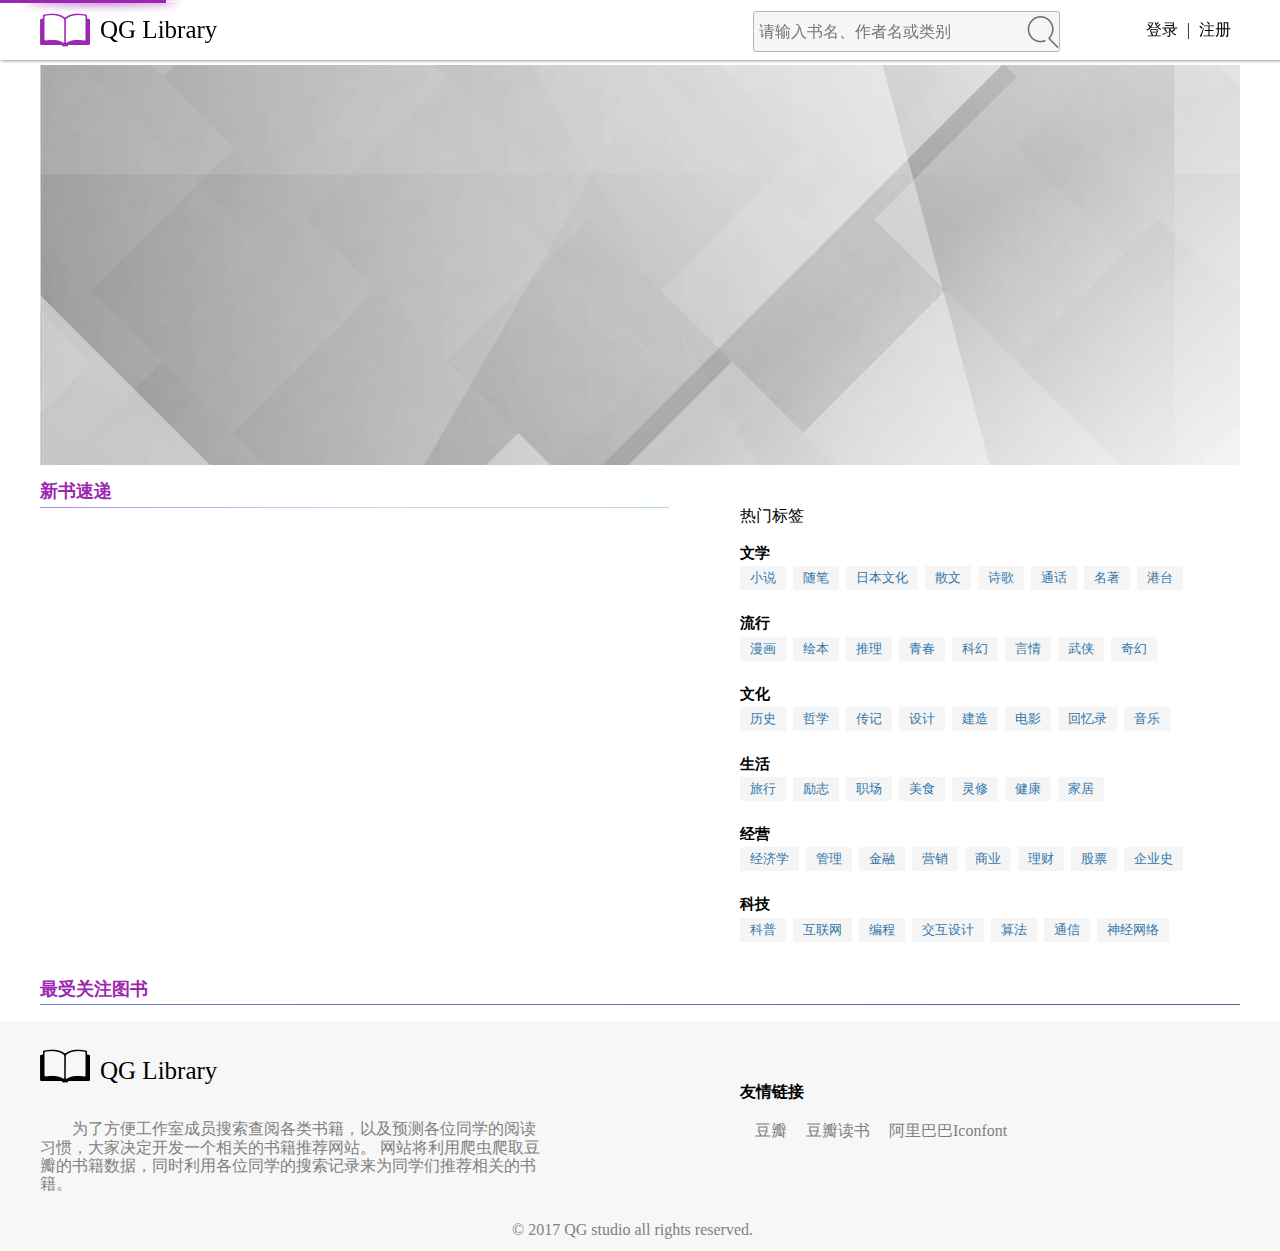
<file: html/index.html>
<!DOCTYPE html>
<html lang="zh-cmn-Hans">

<head>
    <meta charset="utf-8">
    <title>QG library</title>
    <link rel="shortcut icon" href="../images/favicon.ico" >
    <link rel="stylesheet" href="../css/normalize.css">
    <link rel="stylesheet" href="../css/navContainerFooter.css">
    <link rel="stylesheet" href="../css/slider.css">
    <link rel="stylesheet" href="../css/new_books_show.css">
    <link rel="stylesheet" href="../css/popular_book.css">
    <link rel="stylesheet" href="../css/person_recommend.css">
</head>

<body onload="getHottestBook()">
    <div id="progress"><span></span></div>
    <div class="navigation">
        <div class="inner-navigation">
            <div id="logo">
                <img src="../images/logo.png">
                <a>
                    <font>QG</font> Library</a>
            </div>
            <div class="login-state">
                <div id="logOrReg">
                    <a href="log_in.html?status=1">登录</a>|<a href="log_in.html?status=2">注册</a>
                </div>
                <div id="userInfo">
                    <img id="userHead">
                    <div id="userName">null</div>
                    <div class="logout" onclick="logout()">注销</div>
                </div>
            </div>
            <div class="search">
                <input id="search" name="search" type="text" placeholder="请输入书名、作者名或类别">
                <button class="button"></button>
            </div>
        </div>
    </div>
    <!--main container start -->
    <div class="container">
        <!-- slider start -->
        <div class="slider" id="slider">
            <div class="slide-container">
            </div>
        </div>
        <!-- slider end -->
        <div class="new-book-show">
            <h2>新书速递</h2>
            <!-- 书的类别标签 -->
            <div class="book-type-label">
                <ul>
                    <span>热门标签</span>
                    <li>
                        <h4>文学</h4>
                        <span>小说</span>
                        <span>随笔</span>
                        <span>日本文化</span>
                        <span>散文</span>
                        <span>诗歌</span>
                        <span>通话</span>
                        <span>名著</span>
                        <span>港台</span>
                    </li>
                    <li>
                        <h4>流行</h4>
                        <span>漫画</span>
                        <span>绘本</span>
                        <span>推理</span>
                        <span>青春</span>
                        <span>科幻</span>
                        <span>言情</span>
                        <span>武侠</span>
                        <span>奇幻</span>
                    </li>
                    <li>
                        <h4>文化</h4>
                        <span>历史</span>
                        <span>哲学</span>
                        <span>传记</span>
                        <span>设计</span>
                        <span>建造</span>
                        <span>电影</span>
                        <span>回忆录</span>
                        <span>音乐</span>
                    </li>
                    <li>
                        <h4>生活</h4>
                        <span>旅行</span>
                        <span>励志</span>
                        <span>职场</span>
                        <span>美食</span>
                        <span>灵修</span>
                        <span>健康</span>
                        <span>家居</span>
                    </li>
                    <li>
                        <h4>经营</h4>
                        <span>经济学</span>
                        <span>管理</span>
                        <span>金融</span>
                        <span>营销</span>
                        <span>商业</span>
                        <span>理财</span>
                        <span>股票</span>
                        <span>企业史</span>
                    </li>
                    <li>
                        <h4>科技</h4>
                        <span>科普</span>
                        <span>互联网</span>
                        <span>编程</span>
                        <span>交互设计</span>
                        <span>算法</span>
                        <span>通信</span>
                        <span>神经网络</span>
                    </li>
                </ul>
            </div>
            <!-- end 书的类别标签 -->
            <!-- 左边推荐新书 -->
            <ul class="new-books">
                <div class="line-ul"></div>
            </ul>
            <!-- end 左边推荐新书 -->
        </div>
        <!-- 热门图书 -->
        <div class="popular-books">
            <h2>最受关注图书</h2>
            <div class="line-popular-book"></div>
            <ul class="popular-books-table">
            </ul>
        </div>
        <!-- end 热门图书 -->
        <!-- 个人推荐及信息 -->
        <div class="person-recommend">
            <!-- 私人推荐 -->
            <div class="person-book">
                <h2>个人推荐</h2>
                <div class="line-recommend-book"></div>
                <ul class="person-recommend-book">
                </ul>
            </div>
            <!-- end 私人推荐 -->
            <!-- 个人信息 -->
            <div class="person-data" id="personPieChart">
            </div>
            <!-- end 个人信息 -->
            <div class="person-chart"></div>
        </div>
        <!-- end 个人推荐及信息 -->
    </div>
    <!-- main container end -->
    <div class="footer">
        <div class="container">
            <div class="left-box">
                <div class="footer-logo">
                    <div class="logo"></div>
                    <a>
                        <font>QG</font> Library</a>
                </div>
                <div class="site-info">
                    <p>为了⽅便⼯作室成员搜索查阅各类书籍，以及预测各位同学的阅读习惯，⼤家决定开发⼀个相关的书籍推荐⽹站。 ⽹站将利⽤爬⾍爬取⾖瓣的书籍数据，同时利⽤各位同学的搜索记录来为同学们推荐相关的书籍。</p>
                </div>
            </div>
            <div class="links">
                <h4>友情链接</h4>
                <a href="https://www.douban.com/" target="_blank">豆瓣</a>
                <a href="https://book.douban.com/" target="_blank">豆瓣读书</a>
                <a href="http://www.iconfont.cn/" target="_blank">阿里巴巴Iconfont</a>
            </div>
            <p class="copy">&copy; 2017 QG studio all rights reserved.</p>
        </div>
    </div>
    <script src="../js/jquery_3.2.1/jquery_3.2.1.min.js"></script>
    <script src="../js/ECharts/echarts.min.js"></script>
    <script src="../js/new_books_show.js"></script>
    <script src="../js/popular_book.js"></script>
    <script src="../js/person_recommend.js"></script>
    <script src="../js/getHottestBooks.js"></script>
    <script src="../js/progressBar.js"></script>
</body>

</html>
</file>
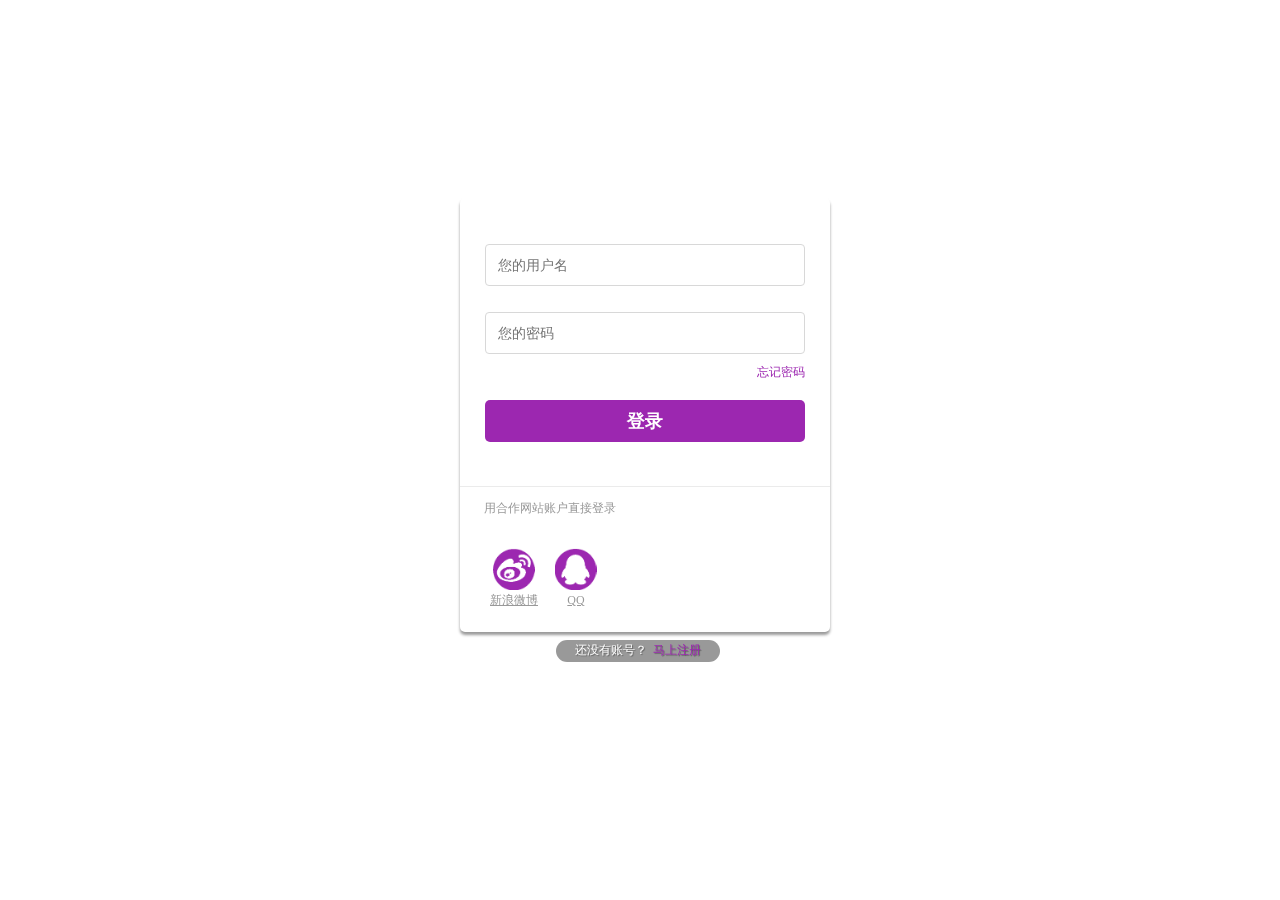
<file: html/log_in.html>
<!DOCTYPE html>
<html lang="zh-cmn-Hans">
<head>
    <meta charset="utf-8">
    <title>登录注册</title>

    <!-- 360 使用Google Chrome Frame -->
    <meta name="renderer" content="webkit">

    <!-- 优先使用 IE 最新版本和 Chrome -->
    <meta http-equiv="X-UA-Compatible" content="IE=edge,chrome=1" />

    <!-- 开启响应式 -->
    <meta name="viewport" content="width=device-width, initial-scale=1.0">

    <!-- SEO页面关键词 -->
    <meta name="keywords" content="your keywords">
    
    <!-- SEO页面描述 -->
    <meta name="description" content="your description">

    <!-- favicon，可更改图片类型 -->
    <link rel="shortcut icon" href="../images/favicon.ico" >

    <!-- 重设css -->
    <link  rel="stylesheet" href="../css/normalize.css">

    <!-- 引入css -->

    <link rel="stylesheet" href="../css/log_in.css">
</head>
<body>

    <div class="container">
        <div id="homePage">
            <a class="logo" href=""></a>
        </div>
        <!-- 登录信息 -->
        <div class="log-in-form-data" style="display: block" >
            <div class="input-data">
                <p class="log-in-error" style="display: none;"></p>
                <input id="username" type="text" name="username" placeholder="您的用户名">
                <input id="password" type="password" name="password" placeholder="您的密码">
                <div class="forget-password">
                    <a href="#">忘记密码</a>
                </div>
                <button class="log-submit" id="logSubmit">登录</button>
            </div>
            <!-- 第三方登录接口 -->
            <div class="third-party-web">
                <p class="third-party-text">用合作网站账户直接登录</p>
                <div class="third-party-connect">
                    <a href="#" class="sina">
                        <i></i>新浪微博
                    </a>
                    <a href="#" class="qq">
                        <i></i>QQ
                    </a>

                </div>
            </div>
            <!-- end第三方登录接口 -->
        </div>
        <p class="warm-sign-in" style="display: block;">还没有账号？<a class="change-sign-in">马上注册</a></p>
        <!-- end登录信息 -->
        <!-- 注册信息 -->

            <div class="sign-in-form-data" style="display: none;">
                <div class="input-data">
                    <p class="sign-in-error has-user" id="hasWarm" style="display: none;"></p>
                    <p class="sign-in-error user-warm" id="userWarm" style="display: none;"></p>
                    <input id="signInUsername" type="text" name="username" placeholder="注册的用户名">
                    <p class="sign-in-error pass-warm" id="passWarm" style="display: none;"></p>
                    <input id="signInPassword" type="password" name="password" placeholder="密码">
                    <p class="sign-in-error confirm-pass-warm" id="confirmPassWarm" style="display: none;"></p>
                    <input id="signInConfirmPassword" type="password" name="confirm-password" placeholder="确认密码">
                    <button class="sign-submit" id="signSubmit">注册</button>
                </div>
                <!-- 第三方登录接口 -->
                <div class="third-party-web">
                    <p class="third-party-text">用合作网站账户直接登录</p>
                    <div class="third-party-connect">
                        <a href="#" class="sina">
                            <i></i>新浪微博
                        </a>
                        <a href="#" class="qq">
                            <i></i>QQ
                        </a>

                    </div>
                </div>
                <!-- end第三方登录接口 -->
            </div>
        <p class="warm-log-in" style="display: none;">已经有账号？<a class="change-log-in">马上登录</a></p>
        <!-- end 注册信息 -->
    </div>
    <!-- 背景图片 -->
    <div class="background" id="background">
    </div>
    <!-- end背景图片 -->
    <script src="../js/jquery_3.2.1/jquery_3.2.1.min.js"></script>
    <script src="../js/jquery_3.2.1/jquery_3.2.1.js"></script>
    <script src="http://libs.baidu.com/underscore/1.3.3/underscore.js"></script>
    <script src="../js/log_in_sign_in.js"></script>
</body>
</html>
</file>
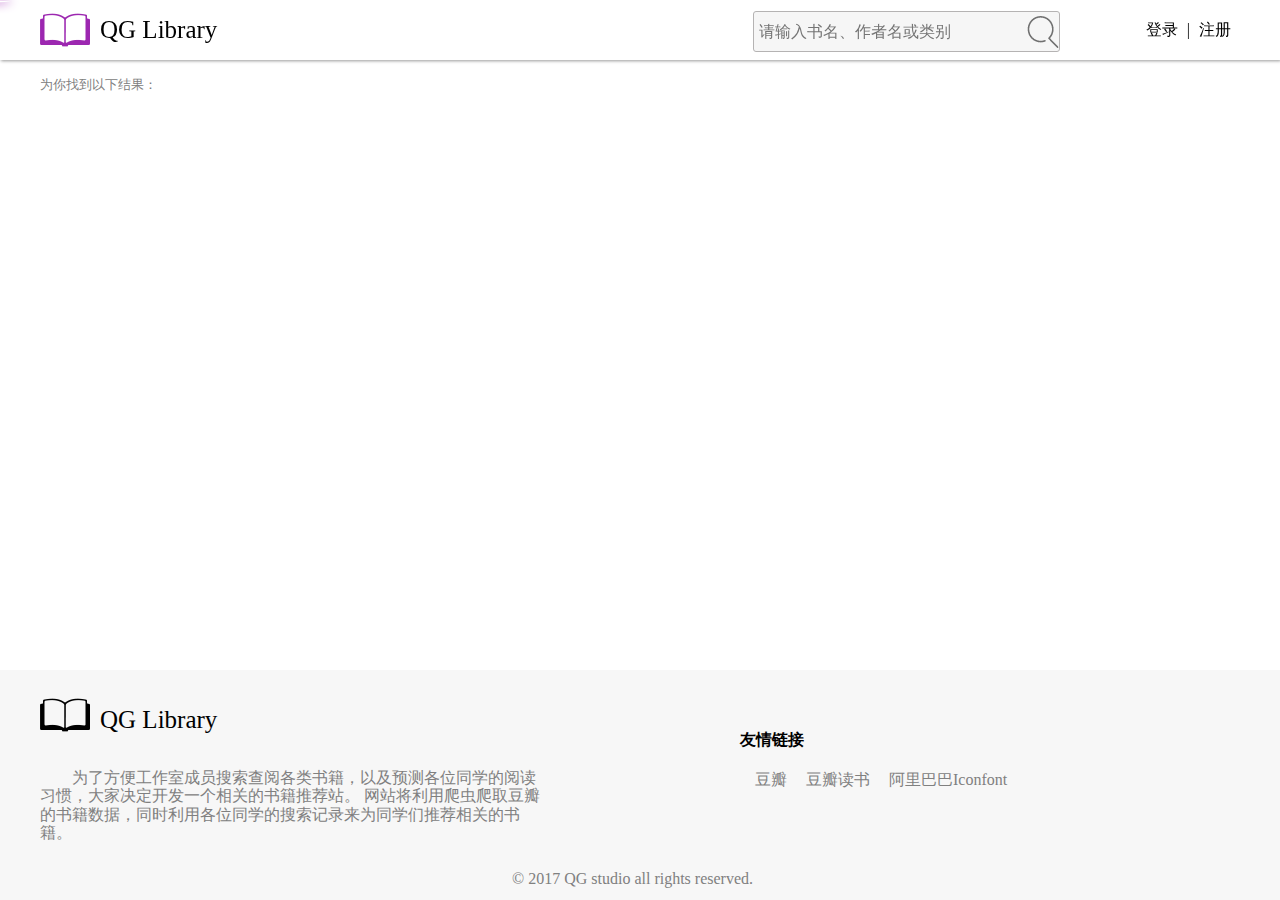
<file: html/search_result.html>
<!DOCTYPE html>
<html lang="zh-cmn-Hans">

<head>
    <meta charset="utf-8">
    <title>书籍搜索</title>
    <script src="http://libs.baidu.com/jquery/1.9.0/jquery.js"></script>
    <link rel="shortcut icon" href="../images/favicon.ico" >
    <link rel="stylesheet" href="../css/search_result.css">
    <link rel="stylesheet" href="../css/navContainerFooter.css">
    <link rel="stylesheet" href="../css/normalize.css">
    <link rel="stylesheet" href="../css/slider.css">

</head>

<body>
    <div id="progress"><span></span></div>
    <div class="navigation">
        <div class="inner-navigation">
            <div id="logo"><img src="../images/logo.png">
                <a>
                    <font>QG</font> Library</a>
            </div>
            <div class="login-state">
                <div id="logOrReg">
                    <a href="log_in.html">登录</a>|<a href="log_in.html">注册</a>
                </div>
                <div id="userInfo">
                    <img id="userHead" src="../images/avatar.png">
                    <div id="userName">QG Read</div>
                    <div class="logout" onclick="logout()">注销</div>
                </div>
            </div>
            <div class="search">
                <input id="search" name="search" maxlength="16" type="text" placeholder="请输入书名、作者名或类别">
                <button class="button"></button>
            </div>
        </div>
    </div>

    <div class="container">
        <p class="status">为你找到以下结果：</p>
        <p class="index">0</p>
        <ul class="in-container"></ul>
        <div class="result"></div>
        <div class="simple-info"></div> 
    </div>
    <div class="footer">
        <div class="container">
            <div class="left-box">
                <div class="footer-logo">
                    <div class="logo"></div>
                    <a><font>QG</font> Library</a>
                </div>
                <div class="site-info">
                    <p>为了方便工作室成员搜索查阅各类书籍，以及预测各位同学的阅读习惯，大家决定开发一个相关的书籍推荐站。 网站将利用爬虫爬取豆瓣的书籍数据，同时利用各位同学的搜索记录来为同学们推荐相关的书籍。</p>
                </div>
            </div>
            <div class="links">
                <h4>友情链接</h4>
                <a href="https://www.douban.com/" target="_blank">豆瓣</a>
                <a href="https://book.douban.com/" target="_blank">豆瓣读书</a>
                <a href="http://www.iconfont.cn/" target="_blank">阿里巴巴Iconfont</a>
            </div>
            <p class="copy">&copy; 2017 QG studio all rights reserved.</p>
        </div>
    </div>
    <script src="../js/search_result.js"></script>
    <script src="../js/progressBar.js"></script>
</body>

</html>
</file>
<file: css/navContainerFooter.css>
html{
    height: 100%;
    }
    body {
        display: flex;
        flex-direction: column;
        height: 100%;
        margin: 0;
    }
    /**导航区开始**/
    /***顶部加载条开始***/

    #progress {
        position: fixed;
        top: 0;
        z-index: 101;
        height: 3px;
        background: #9C27B0;
        transition: opacity 500ms linear;
    }

    #progress.done {
        opacity: 0;
    }

    #progress span {
        position: absolute;
        right: -10px;
        -webkit-border-radius: 100%;
        width: 150px;
        height: 3px;
        opacity: 1;
        -webkit-box-shadow: #9C27B0 1px 0 10px 1px;
        -webkit-animation: pulse 2s ease-out 0s infinite;
    }

    @-webkit-keyframes pulse {
        30% {
            opacity: .6;
        }
        60% {
            opacity: 0;
        }
        100% {
            opacity: .6;
        }
    }
    /***顶部加载条结束***/
    /***导航栏开始***/

    .navigation {
        position: fixed;
        top: 0;
        width: 100%;
        height: 60px;
        background: white;
        z-index: 100;
        box-shadow: 1px 1px 3px rgba(0, 0, 0, .4);
    }
    /***导航栏结束***/
    /***导航内容区开始***/

    .inner-navigation {
        margin: 0 auto;
        width: 1200px;
        height: 60px;
    }
    /***导航内容区结束***/
    /***网站图表区开始***/

    #logo {
        float: left;
        width: 200px;
        height: 60px;
        background-size: 100% 100%;
        cursor: pointer;
    }

    #logo a {
        float: right;
        width: 140px;
        font-size: 25px;
        font-weight: lighter;
        line-height: 60px;
        text-align: left;
    }

    #logo a font {
        font-weight: bolder;
    }

    #logo img {
        float: left;
        padding-top: 5px;
        width: 50px;
    }
    /**网站图表区结束**/
    /**搜索框**/

    #search {
        display: block;
        float: right;

        margin: 11px 20px;
        border: 0.1px solid #b5b3b3;
        border-radius: 3px;
        padding: 0 0 0 5px;
        width: 300px;
        height: 39px;



        background: #f6f6f6;
    }

    #search:focus {
        border: 1px solid #9C27B0;

        outline: none;
        box-shadow: 0 0 8px #9C27B0;

        -webkit-transition: box-shadow .20s linear 0s;
        transition: box-shadow .20s linear 0s;
    }

    .button {
        display: inline-block;
        position: relative;
        top: 16px;
        left: 787px;

        border: none;
        width: 32px;
        height: 32px;

        outline: none;
        cursor: pointer;

        background-color: #f6f6f6;
        background-image: url(../images/search.png);
    }
    /**end 搜索框**/
    /**用户信息块开始**/

    .login-state {
        float: right;
        width: 160px;
        height: 60px;
    }

    .login-state #logOrReg {
        height: 60px;
        line-height: 60px;
        text-align: right;
        display: block;
    }

    .login-state a {
        display: inline-block;
        border-radius: 5px;
        width: 50px;
        height: 35px;
        line-height: 35px;
        text-align: center;
        text-decoration: none;
        color: black;
    }

    .login-state a:hover {
        color: white;
        background-color: #9C27B0;
        cursor: pointer;
    }


    #userInfo {
        display: none;
    }

    .login-state #userHead {
        float: left;
        margin-top: 10px;
        border: solid #9C27B0 1px;
        border-radius: 50%;
        width: 40px;
        height: 40px;
    }

    .login-state #userName {
        margin-left: 40px;
        text-align: center;
        padding-top: 12px;
        width: 120px;
        font-size: 20px;
        color: #424242;
    }

    .login-state .logout {
        margin-left: 40px;
        width: 120px;
        height: 20px;
        color: gray;
        text-align: center;
    }

    .login-state .logout:hover {
        color: black;
        cursor: pointer;
    }
    /***用户信息块结束***/
    /**导航区结束**/

    /**主容器开始**/

    .container {
        flex: 1 0 auto;
        margin: 65px auto 0;
        width: 1200px;
        height: auto;
        background: white;
    }
    /**主容器结束**/

    /**网站底部开始**/

    .footer {
        flex: 0 0 auto;
        /*position: relative;*/
        height: 230px;
        background-color: #f7f7f7;
    }

    .footer .container {
        width: 1200px;
        height: 230px;
        margin: 0 auto;
        background-color: #f7f7f7;
        /*border-top:dashed 1px #9C27B0;*/
    }

    .footer .container p {
        color: gray;
        text-indent: 2em;
    }

    .left-box {
        margin-top: 20px;
        float: left;
    }

    .footer-logo {
        float: left;
        width: 200px;
        height: 60px;
        background-size: 100% 100%;
    }

    .footer-logo:hover {
        color: #9C27B0;
        cursor: pointer;
    }

    .footer-logo a {
        float: right;
        width: 140px;
        font-size: 25px;
        font-weight: lighter;
        line-height: 60px;
        text-align: left;
    }

    .footer-logo a font {
        font-weight: bolder;
    }

    .footer .logo {
        float: left;
        width: 50px;
        height: 50px;
        background: url(../images/logoBlack.png);
        background-size: 100%;
        background-position: center;
    }

    .footer-logo .logo:hover {
        background: url(../images/logo.png);
        background-size: 100%;
        background-position: center;
        cursor: pointer;
    }

    .footer .site-info {
        margin-top: 60px;
        height: 110px;
        width: 500px;
        padding-top: 3px;
    }

    .footer .links {
        float: right;
        margin-top: 40px;
        height: 150px;
        width: 500px;
        /*border: dashed 1px black;*/
    }

    .footer .links a {
        text-decoration: none;
        padding-left: 15px;
        color: gray;
    }

    .footer .links a:hover {
        color: #9C27B0;
        cursor: pointer;
    }

    .footer .copy {
        width: 320px;
        position: absolute;
        margin-top: 200px;
        margin-left: 440px;
    }
    /**网站底部结束**/
</file>
<file: css/slider.css>
/**图书轮播开始**/
    .slider {
        height: 400px;
        background-color: #8bc24a;
        overflow: hidden;
        background: url(../images/sliderBack.jpg);
    }

    .slide-container {
        position: relative;
        top:50px;
        height: 300px;
        width: 3900px;
        margin-left: 225px;
        /*border:solid black 1px;*/
    }
    .slide-container .one-screen{
        float: left;
        /*border:solid 1px;*/
        height: 300px;
        width: 975px;
    }
    .slide-container img {
        float: left;
        width: 200px;
        height: 300px;
        box-shadow: 0 1px 4px rgba(0,0,0,0.4);
    }

    .slide-container .hot-book-info {
        float: left;
        width: 500px;
        height: 300px;
        margin-left:50px;
        color: white;
    }
    .slide-container .hot-book-info h1{
        margin:0;
        color: white;
    }

    .slide-container span {
        font-size: 20px;
    }
    .slide-container .hot-book-info a {
        text-decoration: none;
        color: #9C27B0;
        font-size: 20px;
    }

    .slide-container .hot-book-score{
        font-size: 60px;
        margin-left: 30px;
    }

    .slide-container .hot-book-intro {
        text-indent: 2em;
        overflow: hidden;
        height: 109px;
        width: 100%;
    }
/**图书轮播结束**/
</file>
<file: css/new_books_show.css>
/** 新书速递 **/
.new-book-show-cell img {
    width: 106px;
    height: 158px;

    cursor: pointer;
}
.new-book-show-cell {
    display: inline-block;

    padding: 10px 20px 10px 0;
    width: 106px;
}
.writer,
.book-name a {
    font-size: 13px;
}
.book-name a:hover {
    color: #fff;
    background-color: #37a;
}
.book-name a {
    text-decoration: none;

    color: #37a;

    cursor: pointer;
}
/*** 对左边新书速递盒子的定义 ***/
.new-book-show > ul {
    list-style: none;

    margin-top: 0;
    padding: 0;
    width: 650px;
}
/*** end 对左边新书速递盒子的定义 ***/
.new-book-show {
    overflow: auto;
}
.new-book-show > h2 {
    margin: 16px auto 5px auto;

    font-size: 18px;
    font-weight: bold;

    color: #9c27b0;
}
/*** 分割线 ***/
.line-ul {
    width: 629px;
    height: 1px;

    background-image: -webkit-linear-gradient(top right, #69eacb 0%, #eaccf8 48%, #6654f1 100%);
    background-image:      -o-linear-gradient(top right, #69eacb 0%, #eaccf8 48%, #6654f1 100%);
    background-image:         linear-gradient(to bottom left, #69eacb 0%, #eaccf8 48%, #6654f1 100%);
}
/*** end 分割线 ***/
/*** 右边书类别标签 ***/
.book-type-label > ul {
    float: right;

    list-style: none;

    margin-top: 0;
    padding-right: 54px;
}
.book-type-label  ul li span {
    display: inline-block;

    margin: 0 3px 5px 0;
    padding: 2px 10px;

    font-size: 13px;
    line-height: 20px;

    color: #37a;
    background-color: #f5f5f5;

    cursor: pointer;
}
.book-type-label  ul li span:hover {
    background-color: rgba(149, 149, 149, .8);
}
.book-type-label  ul li h4 {
    margin: 20px 0 4px 0;

    font-size: 15px;
    font-weight: 600;
}
/*** end 右边书类别标签 ***/
/** end 新书速递 **/
</file>
<file: css/popular_book.css>
/** 最受欢迎图书 **/
/*.popular-books {
    overflow: auto;
}*/
.popular-books > h2 {
    margin: 16px auto 5px auto;

    font-size: 18px;
    font-weight: bold;

    color: #9c27b0;
}

.line-popular-book {
    width: 1200px;
    height: 1px;

   background-image: linear-gradient(135deg, #667eea 0%, #764ba2 100%);
}

.popular-books-table {
    list-style: none;

    margin-top: 0;
    padding: 0;
}

.popular-books-table li {
    display: inline-block;

    margin: 15px 10px;
    padding-right: 10px;
    width: 270px;
    height: 170px;
   box-shadow: 0 1px 4px rgba(0,0,0,0.4);

}
.popular-books-table li:hover {
    background-color: #e2e1e1;
}
.popular-books-table li a {
    float: left;

    padding-top: 10px;
    padding-left: 15px;
}
.popular-books-table li a img {
    width: 100px;
}
.popular-books-table li div  h4,
.popular-books-table li div p {
    margin: 13px 0;
}
.popular-books-table li div  h4 {
    cursor: pointer;
}
.popular-books-table li div  h4:hover {
    color: #9c27b0;
}
.popular-books-table li div p > i {
    font-size: 22px;
}
.popular-books-table li div p:nth-child(2) {
    color: #e09015;
}
.popular-books-table li div p:nth-child(5) {
    margin-top: 21px;
}
.popular-books-table li div {
    padding-left: 134px;
    width: 180px;
}
/** end 最受欢迎图书 **/
</file>
<file: css/person_recommend.css>
/** 个人图书 **/

.person-book > h2 {
    margin: 16px auto 5px auto;

    font-size: 18px;
    font-weight: bold;

    color: #9c27b0;
}

.line-recommend-book {
    width: 600px;
    height: 1px;

    background-image: linear-gradient(135deg, #667eea 0%, #764ba2 100%);
}
/*** 私人推荐 ***/
/*.person-book {
    float: right;

}*/
.person-recommend {
    display: none;
}
.person-recommend-book {
    float: left;

    list-style: none;

    margin-top: 0;
    padding: 0;
    width: 610px;
}

.person-recommend-book li {
    display: inline-block;

    margin: 15px 10px; 
    padding-left: 10px;
    width: 270px;
    height: 170px;
    box-shadow: 0 1px 4px rgba(0,0,0,0.4);
}
.person-recommend-book li:hover {
    background-color: #e2e1e1;
}
.person-recommend-book li a {
    float: left;
     padding-left: 10px;
    padding-top: 10px;
}
.person-recommend-book li a img {
    width: 100px;
    height: 148px;
}
.person-recommend-book li div  h4,
.pperson-recommend-book li div p {
    margin: 13px 0;;
}
.person-recommend-book li div  h4 {
    cursor: pointer;
}
.person-recommend-book li div  h4:hover {
    color: #9c27b0;
}
.person-recommend-book li div p > i {
    font-size: 22px;
}
.person-recommend-book li div p:nth-child(2) {
    color: #e09015;
}
.person-recommend-book li div {
    width: 290px;
    padding-left: 124px;
}
/*** end 私人推荐 ***/
/*** 个人数据 ***/
.person-data {
    float: right;

    width: 590px;
    height: 440px;
}
/*** end 个人数据 ***/
/** end 个人图书 **/
</file>
<file: css/log_in.css>
body {
    position: fixed;

    width: 100%;
    height: 100%;
}
.container {
    position: relative;

    width: 1200px;
    height: 100%;
}
/* logo样式 */
.logo {
    display: block;
    overflow: hidden;

    margin: 0 auto;
    width: 92px;
    height: 92px;

    text-indent: -999px;

    background: url(../images/logo_1.png) no-repeat;
    background-size: 100% 100%;
}
#homePage {
    position: absolute;
    top: 15%;
    left: 35%;
    z-index: 3;

    margin: -30px auto 0;
    width: 370px;
}
/* end logo样式 */

/** 登录栏与注册栏 **/
.sign-in-form-data,
.log-in-form-data {
    position: absolute;
    top: 22%;
    left: 35%;
    z-index: 10;

    border-radius: 5px;
    width: 370px;

    background-color: #fff;

    box-shadow: 0 3px 3px rgba(0,0,0,.4);
}
.sign-in-form-data,
.log-in-form-data,
.container {
    margin: auto;
}

.input-data {
    margin: 20px auto;
    width: 320px;
}
/*** 提示 ***/
.log-in-error {
    top: -2px;
}
.user-warm {
    top: 78px;
}
#hasWarm {
    top: 10px;

    padding-left: 20px;

    background: url(../images/log_in_err.png)  no-repeat #fff;
    background-size: 16px 16px;
}
.pass-warm {
    top: 150px;
}
.confirm-pass-warm {
    top: 222px;
}
.log-in-error,
.sign-in-error {
    position: absolute;

    margin: 0;
    margin-top: 18px;
    padding: 0 0 3px 22px;
    width: 300px;

    font-size: 12px;
    text-align: left;

    color: #ff3c00;
    background: url(../images/log_in_err.png) 0 -60px no-repeat #fff;
}
/*** end 提示 ***/

/*** 忘记密码 ***/
.forget-password {
    clear: both;

    margin: 0 auto;
    padding: 8px 0 0;
    width: 320px;

    text-align: right;
}
.forget-password a {
    font-size: 12px;
    text-decoration: none;

    color: #9C27B0;
}
.forget-password a:hover {
    text-decoration: underline;
}
/*** end 忘记密码 ***/
/*** input框的制作 ***/
.log-in-form-data input {
    margin-top: 26px;
}
.sign-in-form-data input {
    margin-top: 30px;
}
.sign-in-form-data input,
.log-in-form-data input {
    border: 1px solid #d8d8d8;
    border-radius: 4px;
    border-radius: 4px;
    padding: 6px 0 6px 12px;
    width: 306px;
    height: 28px;

    font-size: 14px;
    line-height: 28px;

    color: #666;

    outline: none;
    box-shadow: 0 0 5px #fff;

    -webkit-transition: box-shadow .25s linear 0s;
            transition: box-shadow .25s linear 0s;
}
.sign-in-form-data input:focus,
.log-in-form-data input:focus {
    border: 1px solid #9C27B0;

    outline: none;
    box-shadow: 0 0 10px #9C27B0;

    -webkit-transition: box-shadow .25s linear 0s;
            transition: box-shadow .25s linear 0s;
}
.log-submit {
    margin-top: 20px;
}
.sign-submit {
    margin-top: 34px;
}
.log-submit,
.sign-submit {
    margin-bottom: 24px;
    border: none;
    border-radius: 5px;
    width: 320px;
    height: 42px;

    font-size: 18px;
    font-weight: bold;
    line-height: 40px;
    text-align: center;

    color: #fff;
    background-color: #9C27B0;

    cursor: pointer;
}

.log-submit:hover,
.sign-submit:hover {
    opacity: .8;
}
/*** end input框的制作 ***/

/*** 第三方登录 ***/
.third-party-text {
    border-top: 1px solid #ebebeb;
    padding: 15px 0 20px 24px;

    font-size: 12px;

    color: #999;
}
.third-party-connect {
    padding: 0 0 0 25px;
}
.third-party-connect a {
    display: inline-block;

    width: 58px;
    height: 84px;

    font-size: 12px;
    text-align: center;

    color: #999;
}

.third-party-connect a  i {
    display: block;

    margin: 0 0 4px 8px;
    width: 42px;
    height: 42px;

    background: url("../images/c_icon4.gif") no-repeat;
        background-size: 126px;

    cursor: pointer;
}
.third-party-connect .sina:hover  i {
    background-position: 0 -42px;
}
.third-party-connect .qq:hover  i {
    background-position: -42px -42px;
}
.third-party-connect .qq  i {
    background-position: -42px 0;
}
.third-party-connect .we-chat:hover  i {
    background-position: -294px -42px;
}
.third-party-connect .we-chat  i {
    background-position: -294px 0;
}
/*** end第三方登录 ***/
/** end登录栏与注册栏 **/

/** 注册框的跳转 **/
.warm-log-in,
.warm-sign-in {
    position: absolute;
    left: 43%;

    margin: 10px auto;
    border-radius: 15px;
    padding: 4px 0;
    width: 164px;

    font-size: 12px;
    text-align: center;

    color: #fff;
    background-color: #000;
    background-color: rgba(0,0,0,.4);

    text-shadow: 1px 1px 1px rgba(0,0,0,.4);
}
.warm-sign-in {
    top: 70%;
    z-index: 3;
}
.warm-log-in {
    top: 75%;
    z-index: 3;
}
.change-log-in,
.change-sign-in {
    margin-left: 6px;

    color: #9C27B0;
}
.change-log-in:hover,
.change-sign-in:hover {
    text-decoration: underline;

    cursor: pointer;
}
/*** 背景图片 ***/
.background {
    overflow: hidden;

    position: fixed;
    position: absolute\9;
    top: 0;
    right: 0;
    bottom: 0;
    left: 0;

    width: 100%\9;
    height: 100%\9;
    /*background-image: url(https://images.mafengwo.net/images/signup/wallpaper/21.jpg);*/

    background-repeat: no-repeat;
    background-position: 50% 50%;
    background-size: cover;
}
/*** end 背景图片 ***/
/** end 注册框 **/
</file>
<file: css/search_result.css>
/**搜索结果**/
    .status {

    	font-size: 13px;
    	color:grey;
    }

    .in-container {
    	margin:30px auto;
    	padding: 0;
    }

	.in-container::after {
		content: "";
		display: block;
		clear:both;
	}

    /***加载的图片数***/
    .index {
    	display: none;
    }
	/***end***/

	.main-info {
		position: relative;
		display: inline-block;
		float:left;
		
		margin:10px;
		padding-top:10px;
		width:180px;
		height:342px;

		background-color: #f3f3f3;
		text-align: center;

		z-index: 50;
	}
	

	.main-info img {
		margin-right: 5px;
		padding-top:10px;
		height:198px;
		max-width: 162px;

		vertical-align:top;
	}

	.triangle {
		position: absolute;
		top:0;
		right:0;

		border-bottom: 35px solid #e2e2e1;
		border-right: 35px solid #fff;
	}

	.main-info::before {
		content:"";
		display: block;
		position: absolute;
		top:0;
		right:0;

		border-bottom: 35px solid #e2e2e1;
		border-right: 35px solid #fff;
		width: 0;
		height: 0;
	}

	.main-info:hover::before {
		opacity: 0;
	}

	/*.main-info:hover {
		background-color: #ffffff;
	}*/

	.book-name {
		margin-top:10px;
		margin-bottom: 0;
		height:42px;

		font-size: 18px;
		font-weight: bold;

	}
	
	.book-writer {
		margin:0;
		height: 26px;
		
		font-size: 12px;
	}

    .evaluate {
    	margin:15px auto;
    	width:80px;
    	height:16px;

    	background: url(../images/star_off.png);
    	background-position: center;
    }

    .evaluate .on {
		width:70.4px;
		height:16px;

		background: url(../images/star_on.png);
    }

    .isbn {
    	display: none;
    }
/**end 搜索结果**/

/**搜索结果数**/
	.result {
		margin:0 auto;
		width:1000px;
		color:grey;
		text-align:center;
		font-size:13px;
	}
/**end 搜索结果数**/

/** 弹出的简介 **/
	.simple-info {
		position: absolute;
		display: none;

		border:1px solid #d6cec3;
		padding:10px 20px;
		width:400px;

		color:#676666;

		background-color:#fffdf7;

		z-index: 102;

	}

	.simple-info p {	
		margin:10px 0;

		font-size:13px;
		text-align: left;

		word-wrap: break-word;
		
	}

	.simple-info a {
		display: inline-block;

		border-radius: 5px;
		margin:25px 0;
		padding:5px;
		
		text-decoration: none;
	}

	.simple-info a:visited, .simple-info a:link {
		color:grey;
		border: 0.2px solid grey;
	}

	.simple-info a:hover, .simple-info a:active {
		color:#bbb7b7;
		border: 0.2px solid #bbb7b7;
	}
/** end弹出的简介 **/
</file>
